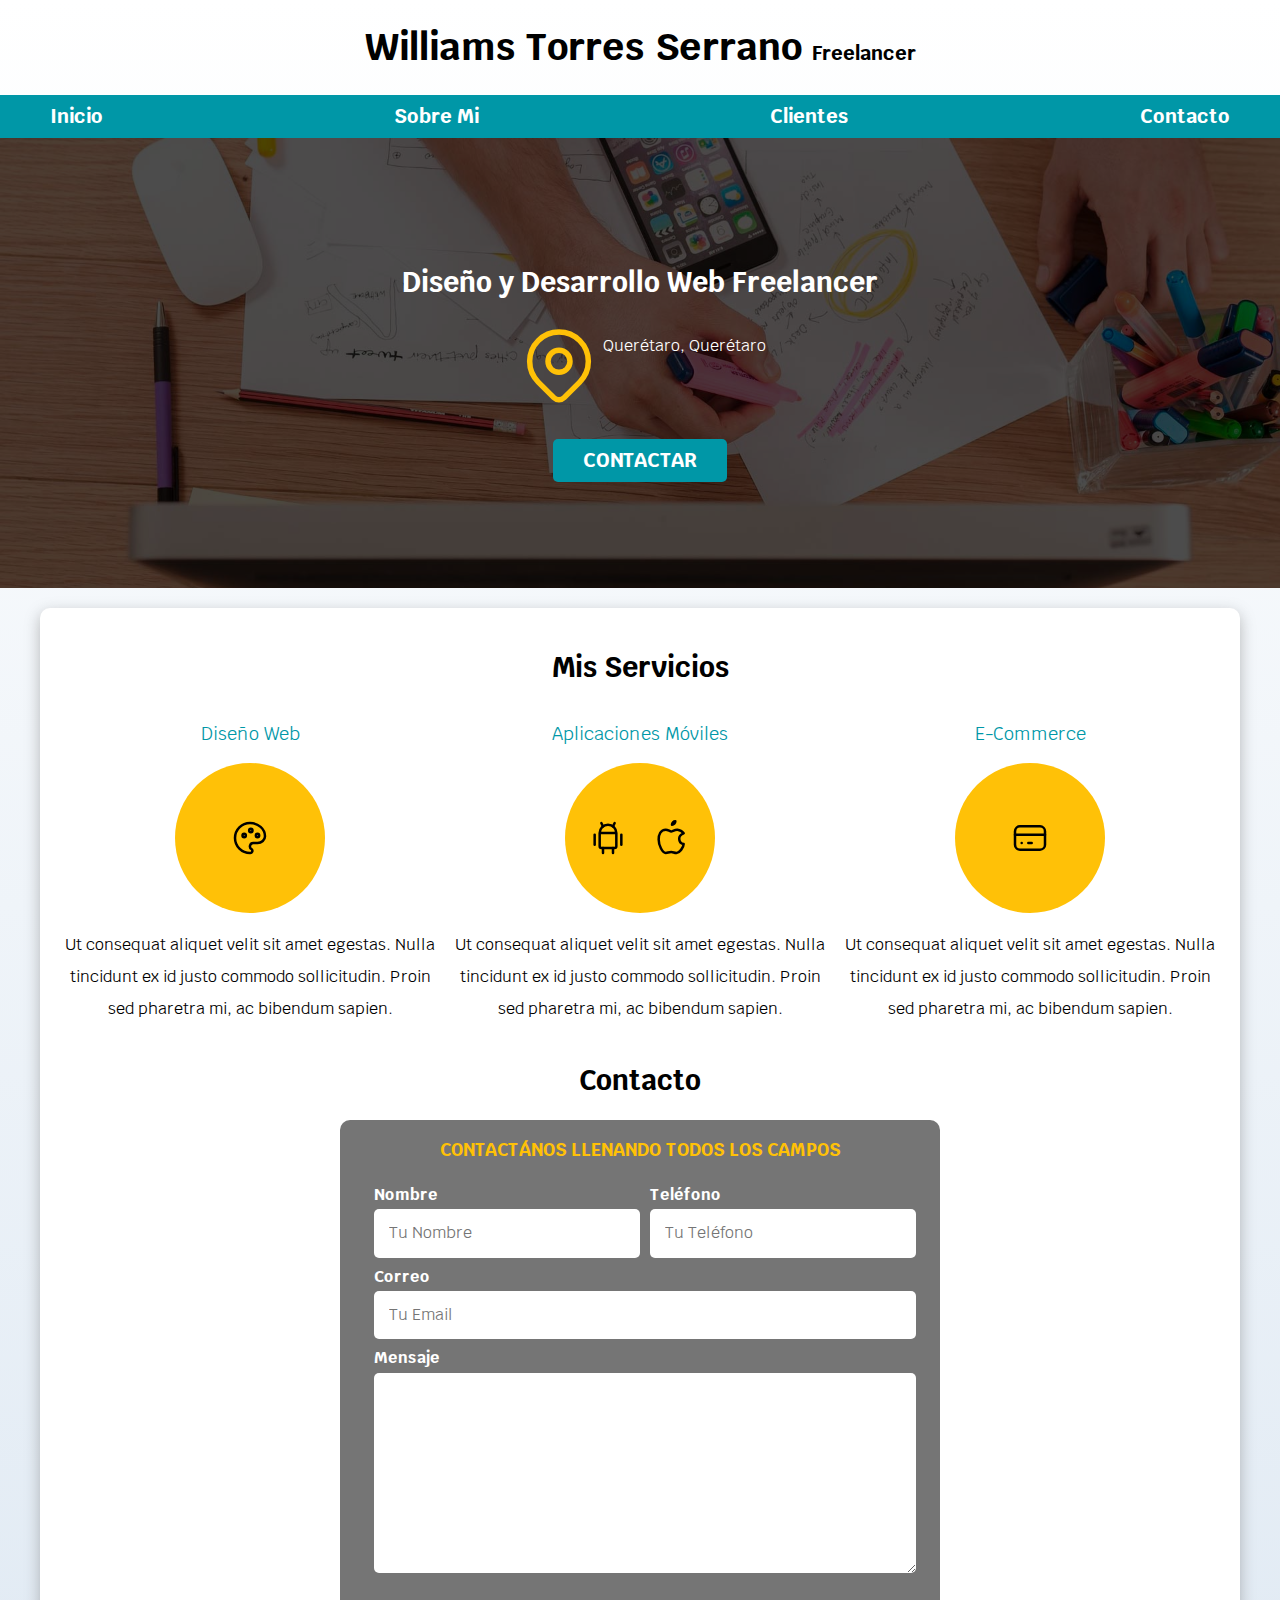
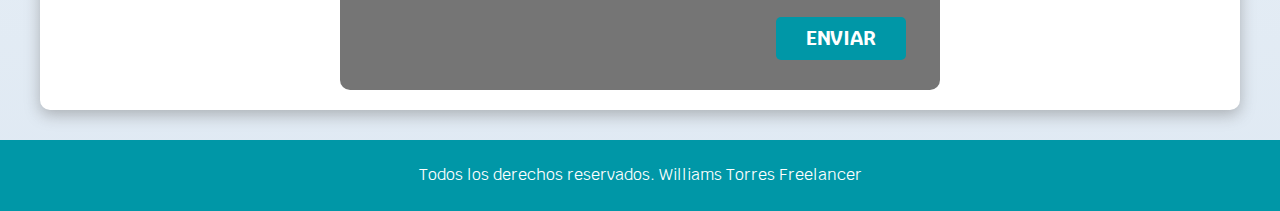
<file: index.html>
<!DOCTYPE html>
<html lang="es">
	<head>
		<meta charset="UTF-8" />
		<meta name="viewport" content="width=device-width, initial-scale=1.0" />
		<title>Diseñador Freelancer</title>
		<link rel="preload" href="css/normalize.css" />
		<link rel="stylesheet" href="css/normalize.css" />
		<link
			href="https://fonts.googleapis.com/css2?family=Krub:wght@400;700&display=swap"
			rel="stylesheet"
		/>
		<link rel="preload" href="css/styles.css" as="style" />
		<link href="css/styles.css" rel="stylesheet" />
	</head>
	<body>
		<header>
			<h1 class="titulo scroll-snap">Williams Torres Serrano <span>Freelancer</span></h1>
		</header>

		<div class="nav_bg">
			<nav class="navegacion-principal contenedor">
				<a href="#">Inicio</a>
				<a href="#">Sobre Mi</a>
				<a href="#">Clientes</a>
				<a href="#">Contacto</a>
			</nav>
		</div>

		<section class="hero">
			<div class="contenido-hero">
				<h2>Diseño y Desarrollo Web <span>Freelancer</span></h2>
				<div class="ubicacion">
					<svg
						xmlns="http://www.w3.org/2000/svg"
						viewBox="0 0 24 24"
						fill="none"
						stroke="#FFC107"
						stroke-linecap="round"
						stroke-linejoin="round"
						width="88"
						height="88"
						stroke-width="1.5"
					>
						<path d="M9 11a3 3 0 1 0 6 0a3 3 0 0 0 -6 0"></path>
						<path
							d="M17.657 16.657l-4.243 4.243a2 2 0 0 1 -2.827 0l-4.244 -4.243a8 8 0 1 1 11.314 0z"
						></path>
					</svg>
					<p>Querétaro, Querétaro</p>
				</div>
				<a class="boton" href="#">Contactar</a>
			</div>
			<!-- .contenido-hero -->
		</section>

		<main class="contenedor sombra scroll-snap">
			<h2>Mis Servicios</h2>
			<div class="servicios">
				<section class="servicio">
					<h3>Diseño Web</h3>
					<div class="iconos">
						<svg
							xmlns="http://www.w3.org/2000/svg"
							x-bind:width="size"
							x-bind:height="size"
							viewBox="0 0 24 24"
							fill="none"
							stroke="currentColor"
							x-bind:stroke-width="stroke"
							stroke-linecap="round"
							stroke-linejoin="round"
							width="40"
							height="40"
							stroke-width="1.5"
						>
							<path
								d="M12 21a9 9 0 0 1 0 -18c4.97 0 9 3.582 9 8c0 1.06 -.474 2.078 -1.318 2.828c-.844 .75 -1.989 1.172 -3.182 1.172h-2.5a2 2 0 0 0 -1 3.75a1.3 1.3 0 0 1 -1 2.25"
							></path>
							<path d="M8.5 10.5m-1 0a1 1 0 1 0 2 0a1 1 0 1 0 -2 0"></path>
							<path d="M12.5 7.5m-1 0a1 1 0 1 0 2 0a1 1 0 1 0 -2 0"></path>
							<path d="M16.5 10.5m-1 0a1 1 0 1 0 2 0a1 1 0 1 0 -2 0"></path>
						</svg>
					</div>
					<p>
						Ut consequat aliquet velit sit amet egestas. Nulla tincidunt ex id
						justo commodo sollicitudin. Proin sed pharetra mi, ac bibendum
						sapien.
					</p>
				</section>
				<section class="servicio">
					<h3>Aplicaciones Móviles</h3>
					<div class="iconos">
						<svg
							xmlns="http://www.w3.org/2000/svg"
							x-bind:width="size"
							x-bind:height="size"
							viewBox="0 0 24 24"
							fill="none"
							stroke="currentColor"
							x-bind:stroke-width="stroke"
							stroke-linecap="round"
							stroke-linejoin="round"
							width="40"
							height="40"
							stroke-width="1.5"
						>
							<path d="M4 10l0 6"></path>
							<path d="M20 10l0 6"></path>
							<path
								d="M7 9h10v8a1 1 0 0 1 -1 1h-8a1 1 0 0 1 -1 -1v-8a5 5 0 0 1 10 0"
							></path>
							<path d="M8 3l1 2"></path>
							<path d="M16 3l-1 2"></path>
							<path d="M9 18l0 3"></path>
							<path d="M15 18l0 3"></path>
						</svg>
						<svg
							xmlns="http://www.w3.org/2000/svg"
							x-bind:width="size"
							x-bind:height="size"
							viewBox="0 0 24 24"
							fill="none"
							stroke="currentColor"
							x-bind:stroke-width="stroke"
							stroke-linecap="round"
							stroke-linejoin="round"
							width="40"
							height="40"
							stroke-width="1.5"
						>
							<path
								d="M8.286 7.008c-3.216 0 -4.286 3.23 -4.286 5.92c0 3.229 2.143 8.072 4.286 8.072c1.165 -.05 1.799 -.538 3.214 -.538c1.406 0 1.607 .538 3.214 .538s4.286 -3.229 4.286 -5.381c-.03 -.011 -2.649 -.434 -2.679 -3.23c-.02 -2.335 2.589 -3.179 2.679 -3.228c-1.096 -1.606 -3.162 -2.113 -3.75 -2.153c-1.535 -.12 -3.032 1.077 -3.75 1.077c-.729 0 -2.036 -1.077 -3.214 -1.077z"
							></path>
							<path d="M12 4a2 2 0 0 0 2 -2a2 2 0 0 0 -2 2"></path>
						</svg>
					</div>
					<p>
						Ut consequat aliquet velit sit amet egestas. Nulla tincidunt ex id
						justo commodo sollicitudin. Proin sed pharetra mi, ac bibendum
						sapien.
					</p>
				</section>
				<section class="servicio">
					<h3>E-Commerce</h3>
					<div class="iconos">
						<svg
							xmlns="http://www.w3.org/2000/svg"
							x-bind:width="size"
							x-bind:height="size"
							viewBox="0 0 24 24"
							fill="none"
							stroke="currentColor"
							x-bind:stroke-width="stroke"
							stroke-linecap="round"
							stroke-linejoin="round"
							width="40"
							height="40"
							stroke-width="1.5"
						>
							<path
								d="M3 5m0 3a3 3 0 0 1 3 -3h12a3 3 0 0 1 3 3v8a3 3 0 0 1 -3 3h-12a3 3 0 0 1 -3 -3z"
							></path>
							<path d="M3 10l18 0"></path>
							<path d="M7 15l.01 0"></path>
							<path d="M11 15l2 0"></path>
						</svg>
					</div>
					<p>
						Ut consequat aliquet velit sit amet egestas. Nulla tincidunt ex id
						justo commodo sollicitudin. Proin sed pharetra mi, ac bibendum
						sapien.
					</p>
				</section>
			</div>
			<!-- .servicios -->
			<section class="scroll-snap">
				<h2>Contacto</h2>
				<form class="formulario">
					<fieldset>
						<legend>Contactános llenando todos los campos</legend>
						<div class="contenedor-campos">
							<div class="campo">
								<label>Nombre</label>
								<input class="input-text" type="text" placeholder="Tu Nombre" />
							</div>
							<div class="campo">
								<label>Teléfono</label>
								<input class="input-text" type="tel" placeholder="Tu Teléfono" />
							</div>
							<div class="campo">
								<label>Correo</label>
								<input class="input-text" type="email" placeholder="Tu Email" />
							</div>
							<div class="campo">
								<label>Mensaje</label>
								<textarea class="input-text"></textarea>
							</div>
						</div> <!-- contenedor-campos -->
						<div class="alinear-derecha flex">
							<input class="boton w-sm-100" type="submit" value="Enviar" />
						</div>
					</fieldset>
				</form>
			</section>
		</main>
		<footer class="footer">
			<p>Todos los derechos reservados. Williams Torres Freelancer</p>
		</footer>
	</body>
</html>
</file>
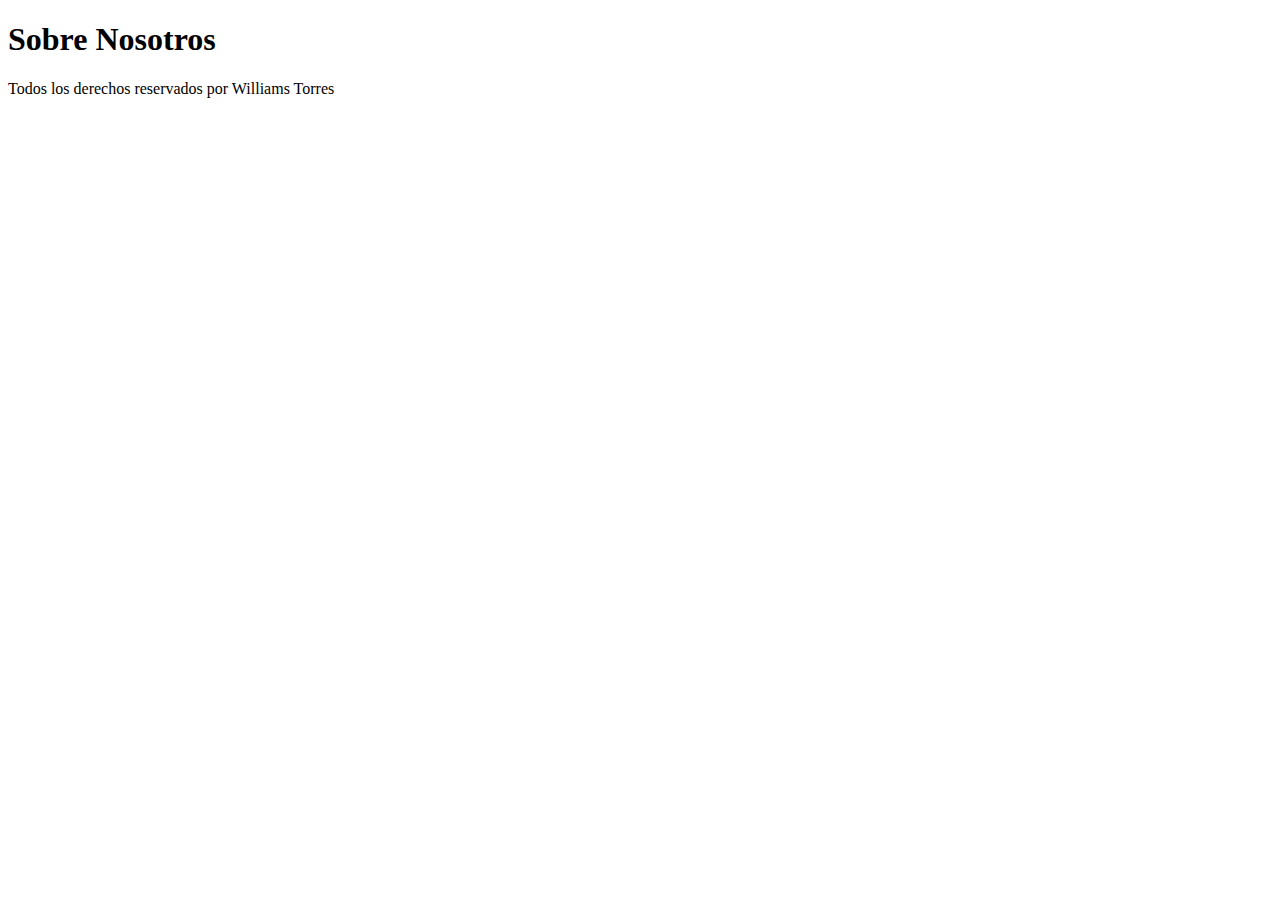
<file: nosotros.html>
<!DOCTYPE html>
<html lang="en">
<head>
    <meta charset="UTF-8">
    <meta name="viewport" content="width=device-width, initial-scale=1.0">
    <title>Document</title>
</head>
<body>
    <header>
        <h1>Sobre Nosotros</h1>
    </header>

    <main>
        
    </main>

    <footer>
        <p>Todos los derechos reservados por Williams Torres</p>
    </footer>
</body>
</html>
</file>
<file: css/styles.css>
:root {
	--blanco: #ffffff;
	--oscuro: #212121;
	--primario: #ffc107;
	--secundario: #0097a7;
	--gris: #757575;
	--grisClaro: #dfe9f3;
}

/* Globales */
html {
	font-size: 62.5%;
	box-sizing: border-box; /* Hack para Box Model */
	scroll-snap-type: y mandatory;
}
/* Scroll Snap */
.scroll-snap{
	scroll-snap-align: start;
	scroll-snap-stop: always;
}

*, *:before,*::after {
	box-sizing: inherit;
}

body {
	font-size: 16px; /* 1rem = 10px*/
	font-family: 'Krub', sans-serif;
	background-image: linear-gradient(
		to top,
		var(--grisClaro) 0%,
		var(--blanco) 100%
	);
}

.sombra {
	box-shadow: 0px 5px 15px 0px rgba(112, 112, 112, 0.48);
	background-color: var(--blanco);
	padding: 2rem;
	border-radius: 1rem;
}

/* Tipografía */
h1 {
	font-size: 3.8rem;
}

h2 {
	font-size: 2.8rem;
}

h3 {
	font-size: 1.8rem;
}

h1,
h2,
h3 {
	text-align: center;
}

.contenedor {
	max-width: 120rem;
	margin: 0 auto;
}

.boton {
	background-color: var(--secundario);
	color: var(--blanco);
	padding: 1rem 3rem;
	margin-top: 3rem;
	font-size: 2rem;
	text-decoration: none;
	text-transform: uppercase;
	font-weight: bold;
	border-radius: 0.5rem;
	width: 90%;
	text-align: center;
	border: none;
}

@media (min-width: 768px) {
	.boton {
		width: auto;
	}
}

.boton:hover {
	cursor: pointer;
}

/* Titulos */
.titulo span {
	font-size: 2rem;
}

/* Utilidades */
.w-sm-100 {
	width: 100%;
}
@media (min-width: 768px) {
	.w-sm-100{
		width: auto;
	}
}
.flex {
	display: flex;
}
.alinear-derecha {
	justify-content: flex-end;
}

/* Navegacion Principal */
.nav_bg {
	background-color: var(--secundario);
}

.navegacion-principal {
	display: flex;
	flex-direction: column;
}

@media (min-width: 768px) {
	.navegacion-principal {
		flex-direction: row;
		justify-content: space-between;
	}
}

.navegacion-principal a {
	display: block;
	text-align: center;
	color: var(--blanco);
	text-decoration: none;
	font-size: 2rem;
	font-weight: bold; /*bold -> 700 y lighter -> 400*/
	padding: 1rem;
}

.navegacion-principal a:hover {
	background-color: var(--primario);
	color: var(--oscuro);
}

/* Hero */
.hero {
	background-image: url(../img/hero.jpg);
	background-repeat: no-repeat;
	background-size: cover;
	height: 45rem;
	position: relative;
	margin-bottom: 2rem;
}

.contenido-hero {
	position: absolute;
	/* background-color: rgba(0, 0, 0, 0.7); Anterior */
	background-color: rgb(0 0 0 / 70%);
	width: 100%;
	height: 100%;

	display: flex; /*Alinea y centra verticalmente*/
	flex-direction: column;
	align-items: center;
	justify-content: center; /*Hasta aquí el códdigo de centrar y alinear verticalmente*/
}

.contenido-hero h2,
.contenido-hero p {
	color: var(--blanco);
}

.contenido-hero .ubicacion {
	display: flex;
	align-items: flex-start;
}
	/* Servicios */
@media (min-width: 768px) {
	.servicios {
		display: grid;
		grid-template-columns: repeat(3, 1fr); /* 1fr = dividir en fracciones, de 3 cada uno es 33.3 */
		column-gap: 1rem;
	}
}

.servicio {
	display: flex;
	flex-direction: column;
	align-items: center;
}

.servicio h3 {
	color: var(--secundario);
	font-weight: normal;
}

.servicio p {
	line-height: 2;
	text-align: center;
}

.servicio .iconos {
	width: 15rem;
	height: 15rem;
	background-color: var(--primario);
	border-radius: 50%;
	display: flex;
	justify-content: space-evenly;
	align-items: center;
}

/* Contacto */

.formulario {
	background-color: var(--gris);
	width: min(60rem, 100%); /* Utilizar el valor más pequeño */
	margin: 0 auto;
	padding: 2rem;
	border-radius: 1rem;
}

.formulario fieldset {
	border: none;
}

.formulario legend {
	text-align: center;
	margin: 0 auto;
	font-size: 1.8rem;
	text-transform: uppercase;
	font-weight: bold;
	margin-bottom: 2rem;
	color: var(--primario);
}

@media (min-width: 768px) {
	.contenedor-campos {
		display: grid;
		grid-template-columns: 50% 50%;
		grid-template-rows: auto auto auto;
		column-gap: 1rem;
	}
}
.campo:nth-child(3), .campo:nth-child(4){
	grid-column: 1/3;
}

.campo {
	margin-bottom: 1rem;
}

.campo label {
	color: var(--blanco);
	font-weight: bold;
	margin-bottom: 0.5rem;
	display: block;
}

.input-text {
	width: 100%;
	border: none;
	padding: 1.5rem;
	border-radius: 0.5rem;
}

.campo textarea {
	height: 20rem;
}
/* footer */
.footer {
	background-color: var(--secundario);
    padding: 1rem;
	margin-top: 3rem;
	color: var(--blanco);
    text-align: center;
}
</file>
